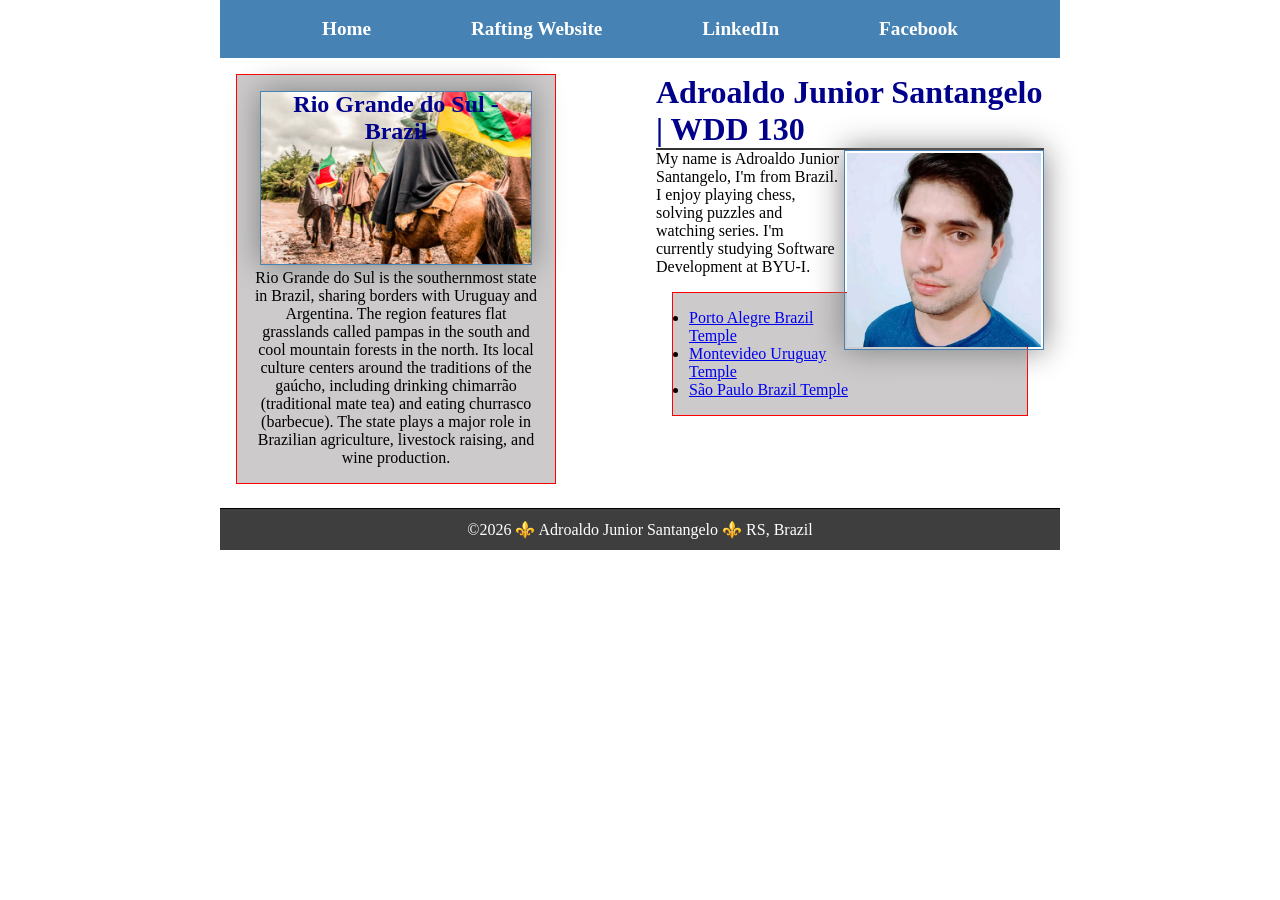
<file: index.html>
<!DOCTYPE html>
<html lang="en">

<head>
    <meta charset="UTF-8">
    <meta name="viewport" content="width=device-width, initial-scale=1.0">
    <title>Adroaldo Junior Santangelo | WDD 130</title>
    <meta name="description"
      content="Adroaldo Junior Santangelo, WDD 130,this page is for the course assigments">
    <meta name="author" content="Adroaldo Junior Santangelo">

    <link rel="stylesheet" href="styles/styles.css">
</head>

<body>

    <header>
        <nav>
            <a href="#">Home</a>
            <a href="wwr/">Rafting Website</a>
            <a href="https://www.linkedin.com" target="_blank">LinkedIn</a>
            <a href="https://www.facebook.com" target="_blank">Facebook</a>


        </nav>
    </header>

    <div class="grid">
        <main>
            <h1>Adroaldo Junior Santangelo | WDD 130</h1>
            <img src="images/profile.webp" alt="Adroaldo Junior Santangelo" width="200">
            <p>My name is Adroaldo Junior Santangelo, I'm from Brazil.
                I enjoy playing chess, solving puzzles and watching series.
                I'm currently studying Software Development at BYU-I.</p>


            <ul class="box">
                <li><a
                      href="https://newsroom.churchofjesuschrist.org/article/porto-alegre-brazil-temple">Porto
                        Alegre Brazil Temple</a>
                </li>
                <li><a
                      href="https://newsroom.churchofjesuschrist.org/article/montevideo-uruguay-temple">Montevideo
                        Uruguay Temple</a>
                </li>
                <li><a
                      href="https://newsroom.churchofjesuschrist.org/article/s%C3%A3o-paulo-brazil-temple">São
                        Paulo Brazil Temple</a></li>
            </ul>
        </main>
        <aside class="box">
            <h2>Rio Grande do Sul - Brazil</h2>
            <img src="images/gauchos.jpg"
              alt="Gauchos, people from Rio Grande do Sul, riding horses holding the state's flag">
            <p>Rio Grande do Sul is the southernmost state in Brazil, sharing borders with Uruguay
                and
                Argentina. The region features flat grasslands called pampas in the south and cool
                mountain forests in the north. Its local culture centers around the traditions of
                the
                gaúcho, including drinking chimarrão (traditional mate tea) and eating churrasco
                (barbecue). The state plays a major role in Brazilian agriculture, livestock
                raising,
                and wine production.</p>
        </aside>
    </div>
    <footer>
        <p>©️2026 ⚜️ Adroaldo Junior Santangelo ⚜️ RS, Brazil</p>
    </footer>

</body>

</html>
</file>
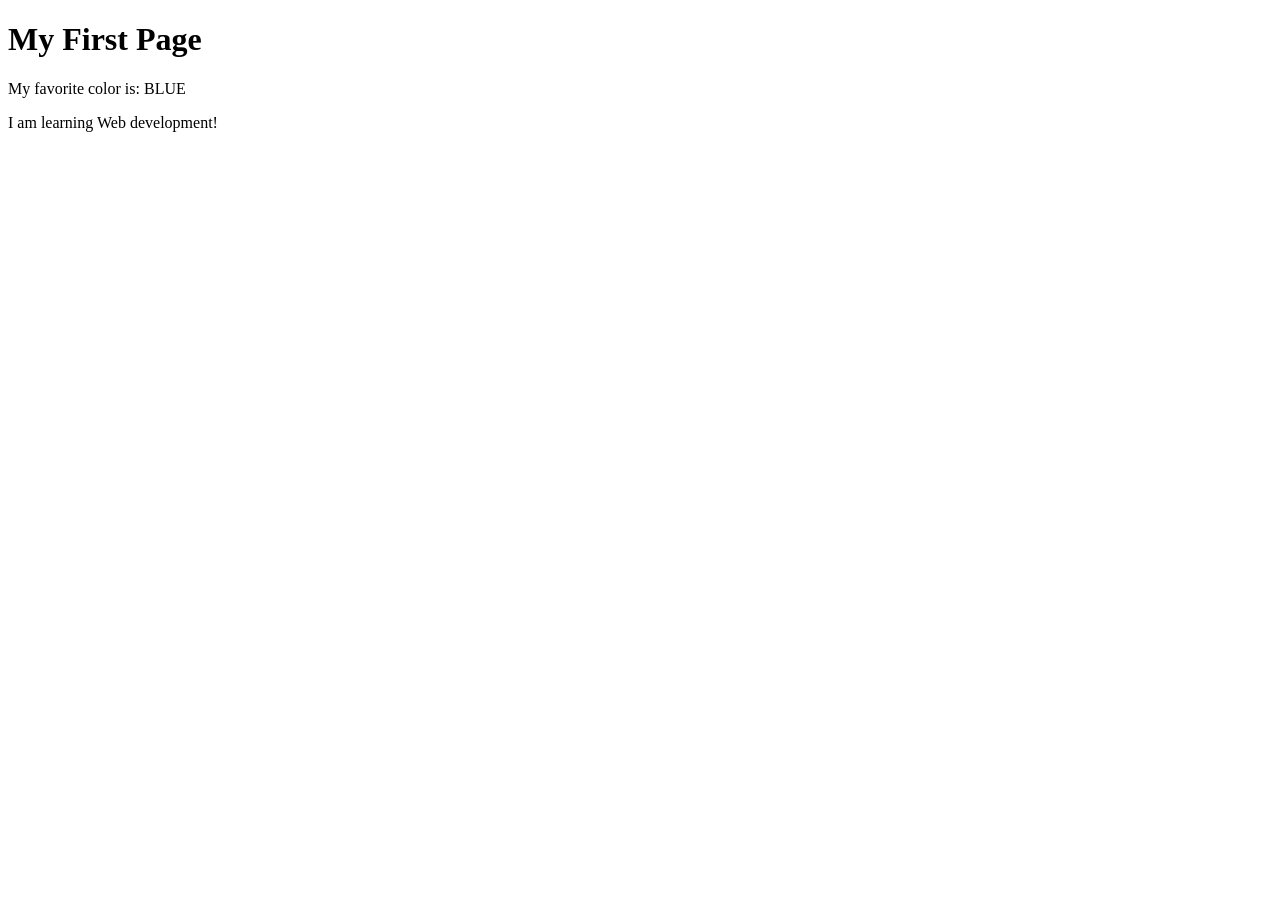
<file: week01/first-page.html>
<!DOCTYPE html>
<html lang="en">
<head>
    <meta charset="UTF-8">
    <meta name="viewport" content="width=device-width, initial-scale=1.0">
    <title>My First Page</title>
</head>
<body>
    <h1>My First Page</h1>
    <p>My favorite color is: BLUE </p>
    <p>I am learning Web development!</p>
</body>
</html>
</file>
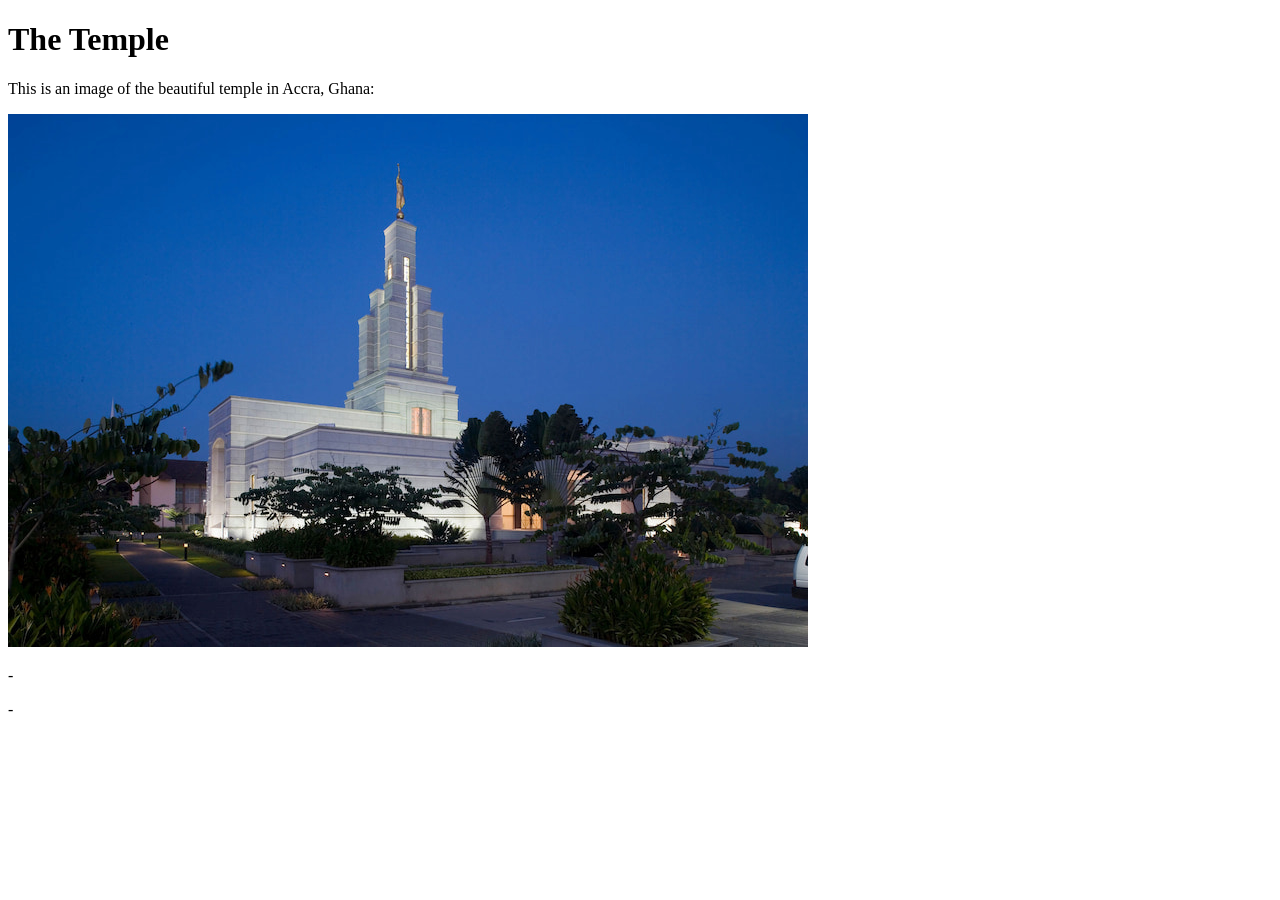
<file: week01/images-solution.html>
<!DOCTYPE html>
<html lang="en">
<head>
    <meta charset="UTF-8">
    <meta name="viewport" content="width=device-width, initial-scale=1.0">
    <title>Temple Image</title>
</head>
<body>
    <h1>The Temple</h1>
    <p>This is an image of the beautiful temple in Accra, Ghana:</p>
    <img src="images/temple-small.jpg" alt="The Accra Ghana Temple">
    <p>-</p>
    <p>-</p>
</body>
</html>
</file>
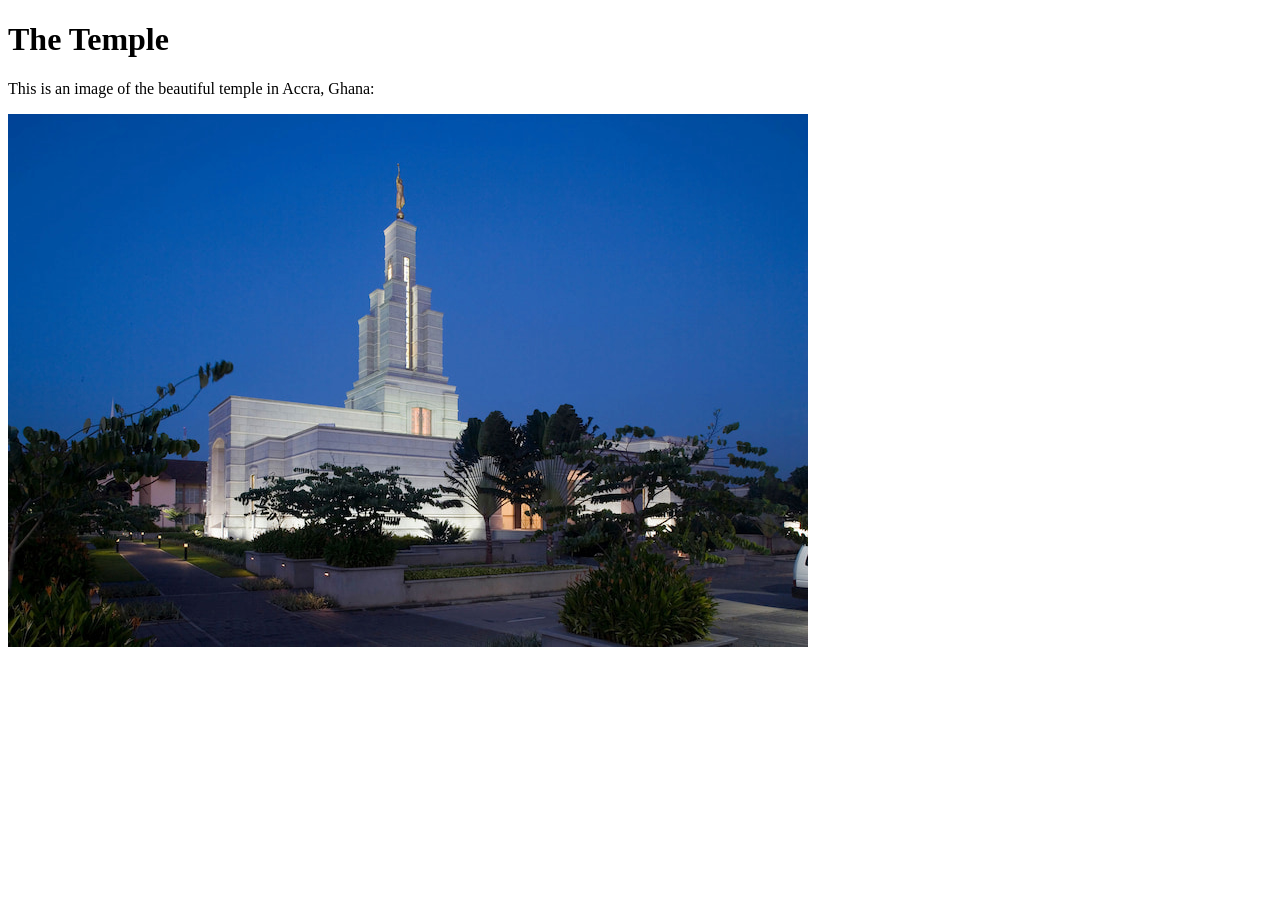
<file: week01/images.html>
<!DOCTYPE html>
<html lang="en">
<head>
    <meta charset="UTF-8">
    <meta name="viewport" content="width=device-width, initial-scale=1.0">
    <title>Temple Image</title>
</head>
<body>
    <h1>The Temple</h1>
    <p>This is an image of the beautiful temple in Accra, Ghana:</p>
    <img src="images/temple-small.jpg" alt="The Accra Ghana Temple" width="800" height="533">
    
</body>
</html>
</file>
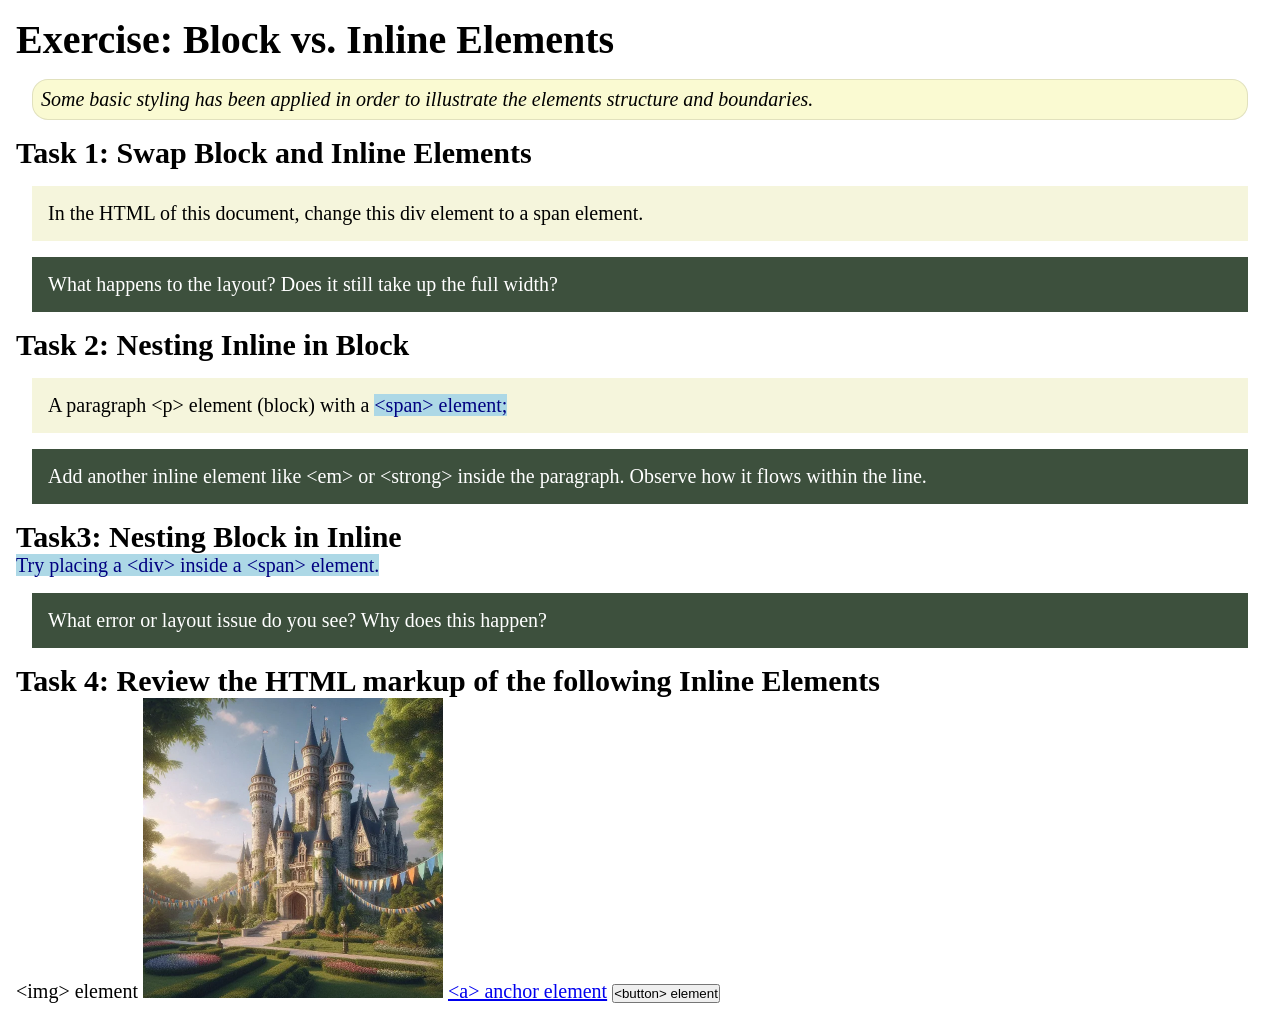
<file: week02/block-vs-inline.html>
<!DOCTYPE html>
<html lang="en">

<head>
    <meta charset="UTF-8">
    <meta name="viewport" content="width=device-width, initial-scale=1.0">
    <title>Exercise: Block vs. Inline Elements</title>
    <link rel="stylesheet" href="styles/block-vs-inline.css">
</head>

<body>
    <main>
        <h1>Exercise: Block vs. Inline Elements</h1>
        <p class="note">Some basic styling has been applied in order to illustrate the elements structure and
            boundaries.</p>

        <h2>Task 1: Swap Block and Inline Elements</h2>
        <div>In the HTML of this document, change this div element to a span element.</div>

        <p class="question">What happens to the layout? Does it still take up the full width?</p>

        <h2>Task 2: Nesting Inline in Block</h2>
        <p>A paragraph &lt;p&gt; element (block) with a <span>&lt;span&gt; element;</span></p>
        <p class="question">Add another inline element like &lt;em&gt; or &lt;strong&gt; inside the paragraph. Observe
            how it flows within the line.</p>

        <h2>Task3: Nesting Block in Inline</h2>
        <span>Try placing a &lt;div&gt; inside a &lt;span&gt; element.</span>
            <p class="question">What error or layout issue do you see? Why does this happen?</p>


            <h2>Task 4: Review the HTML markup of the following Inline Elements</h2>
        &lt;img&gt; element
        <img src="images/castle.webp" alt="placeholder image (images are inline)" width="300" height="300">
        <a href="https://churchofjesuschrist.org">&lt;a&gt; anchor element</a>
        <button type="button">&lt;button&gt; element</button>
    </main>
</body>

</html>
</file>
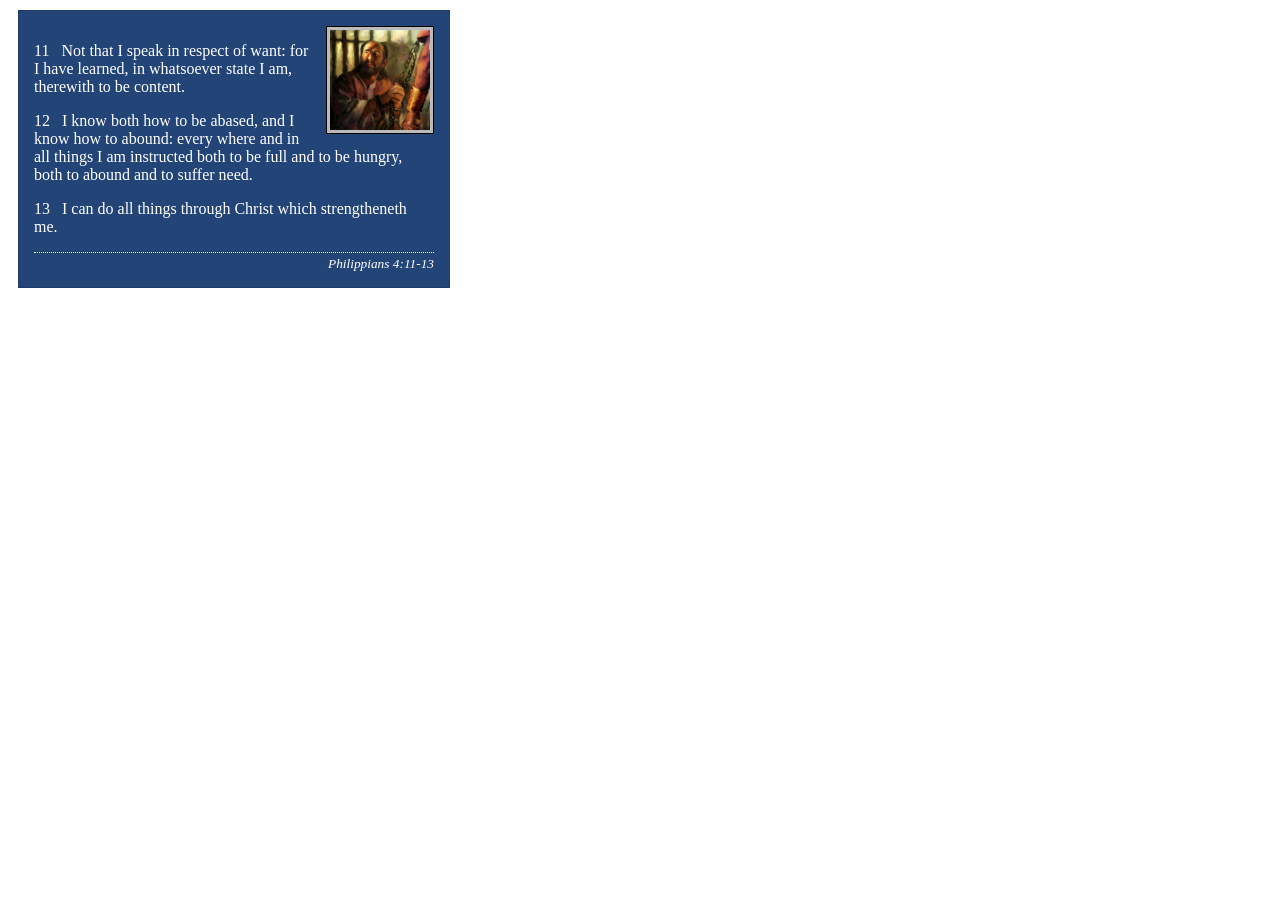
<file: week02/box-model-solution.html>
<!DOCTYPE html>
<html lang="en">
<head>
    <meta charset="UTF-8">
    <meta name="viewport" content="width=device-width, initial-scale=1.0">
    <title>Box Model Activity</title>
    <link rel="stylesheet" href="styles/box-model-solution.css">
</head>
<body>
    <main>
        <div class="callout">
            <img src="images/apostle-paul-imprisoned.webp" alt="Paul the Apostle - Imprisoned in Rome" width="200" height="200">
            <blockquote>
                <p>11 &nbsp; Not that I speak in respect of want: for I have learned, in whatsoever state I am, therewith to be content.</p>
                <p>12 &nbsp; I know both how to be abased, and I know how to abound: every where and in all things I am instructed both to be full and to be hungry, both to abound and to suffer need.</p>
                <p>13 &nbsp; I can do all things through Christ which strengtheneth me.</p>
            </blockquote>
            <cite>Philippians 4:11-13</cite>
        </div>
    </main>
</body>
</html>
</file>
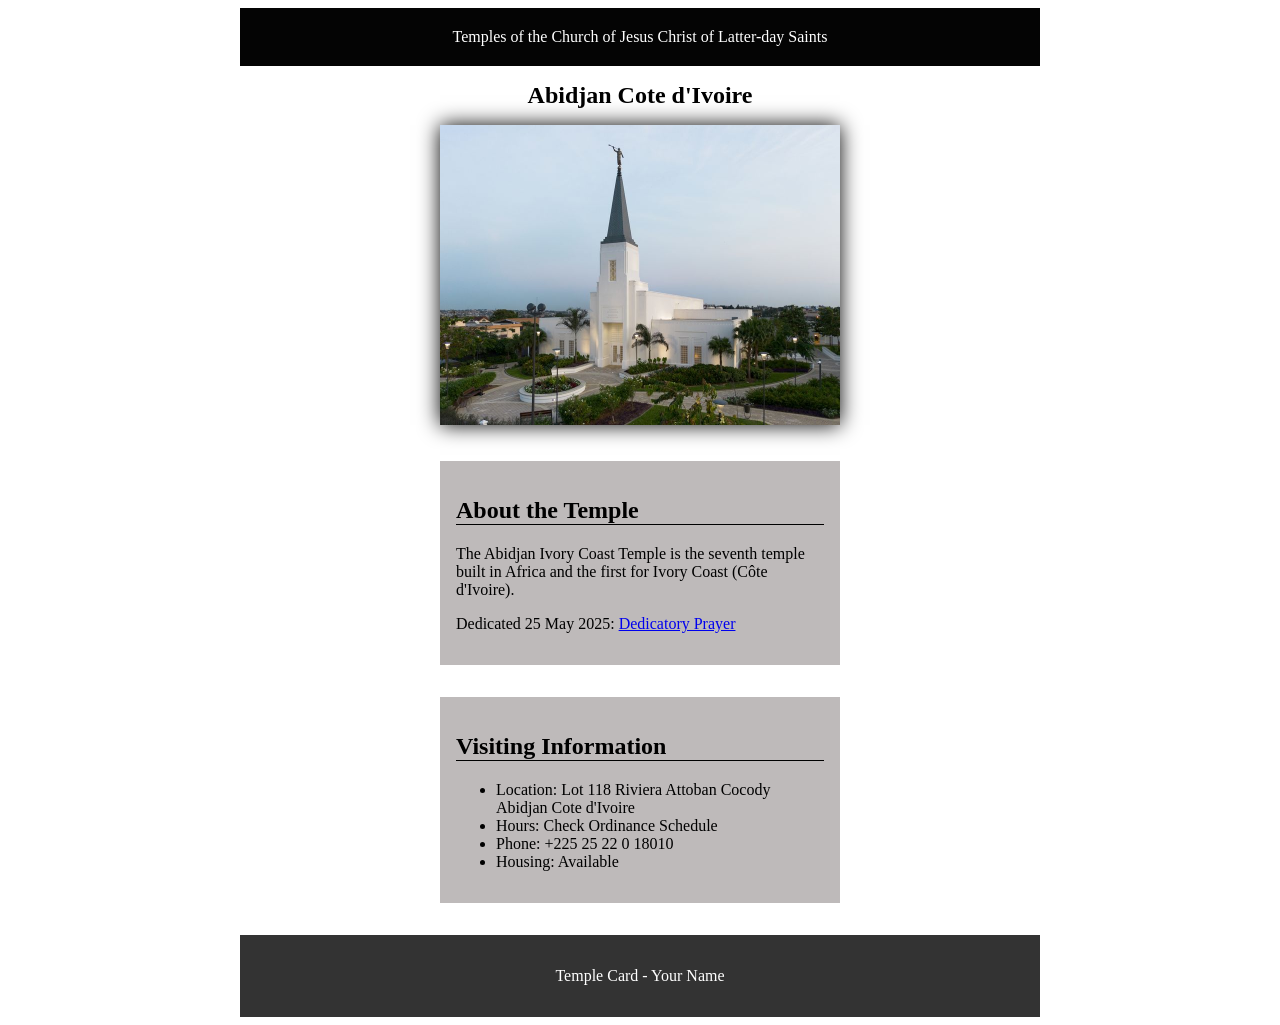
<file: week02/temple.html>
<!DOCTYPE html>
<html lang="en">

<head>
    <meta charset="UTF-8">
    <meta name="viewport" content="width=device-width, initial-scale=1.0">
    <title>Temple Card - Abidjan Cote d'Ivoire</title>
    <link rel="stylesheet" href="styles/temple.css">
</head>

<body>
    <header>
        <p>Temples of the Church of Jesus Christ of Latter-day Saints</p>
    </header>
    <main>
        <h1>Abidjan Cote d'Ivoire</h1>
        <picture>
            <img src="images/abidjan-ivory-coast.jpeg" alt="Abidjan Cote d'Ivoire Temple">
        </picture>
        <section>
            <h2>About the Temple</h2>
            <p>The Abidjan Ivory Coast Temple is the seventh temple built in Africa and the first
                for Ivory Coast (Côte
                d'Ivoire).</p>
            <p>Dedicated 25 May 2025: <a
                  href="https://www.churchofjesuschrist.org/temples/dedicatory-prayer/abidjan-ivory-coast-temple/2025-05-25?lang=eng"
                  target="_blank" rel="noopener noreferrer">Dedicatory Prayer</a></p>
        </section>
        <section>
            <h2>Visiting Information</h2>
            <ul>
                <li>Location: Lot 118 Riviera Attoban Cocody Abidjan Cote d'Ivoire</li>
                <li>Hours: Check Ordinance Schedule</li>
                <li>Phone: +225 25 22 0 18010</li>
                <li>Housing: Available</li>
            </ul>
        </section>
    </main>
    <footer>
        <p>Temple Card - Your Name</p>
    </footer>
</body>

</html>
</file>
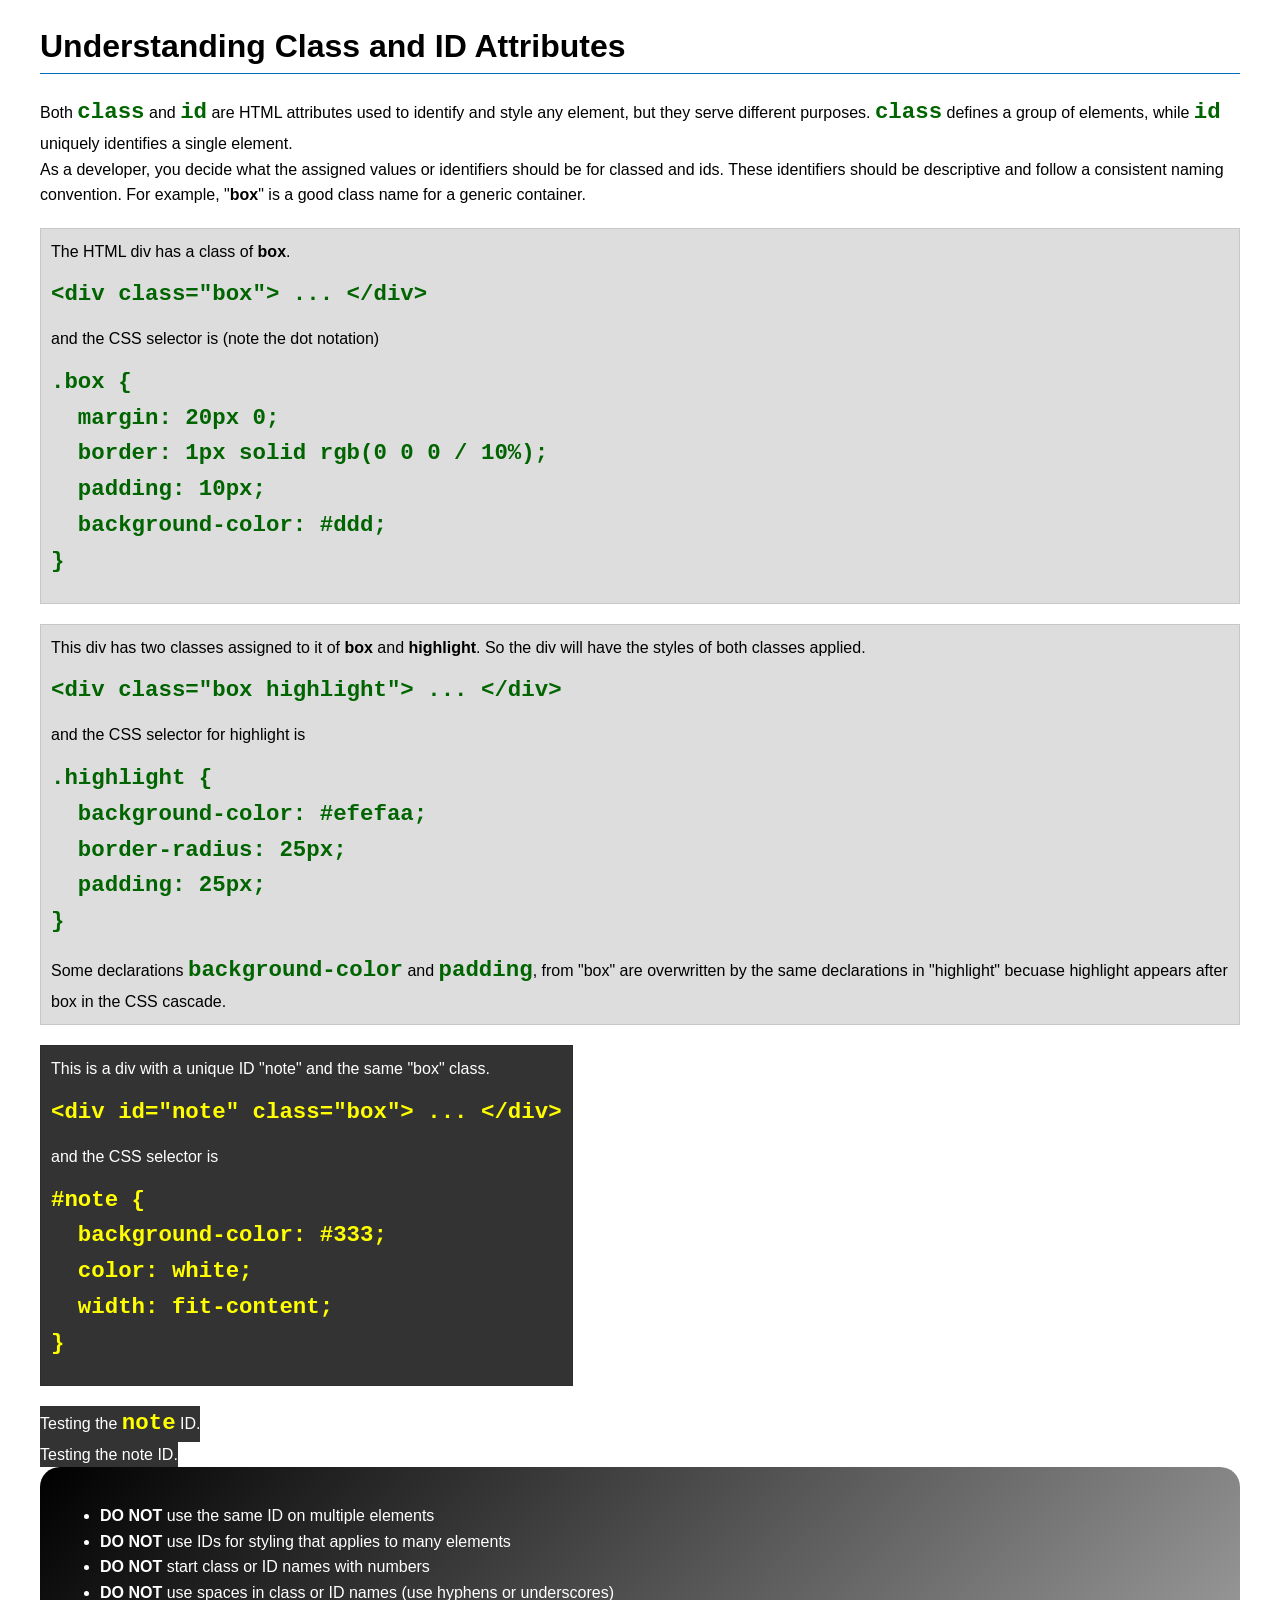
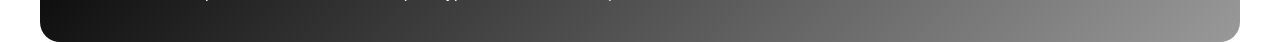
<file: week03/class-and-id.html>
<!DOCTYPE html>
<html lang="en">

<head>
    <meta charset="UTF-8">
    <meta name="viewport" content="width=device-width, initial-scale=1.0">
    <title>Class vs ID Attributes</title>
    <link rel="stylesheet" href="styles/class-and-id.css">
</head>

<body>
    <h1>Understanding Class and ID Attributes</h1>
    <p>Both <code>class</code> and <code>id</code> are HTML attributes used to identify and style
        any element, but they
        serve different purposes. <code>class</code> defines a group of elements, while
        <code>id</code> uniquely
        identifies a single element.
    </p>
    <p>As a developer, you decide what the assigned values or identifiers should be for classed and
        ids. These
        identifiers should be
        descriptive and follow a consistent naming convention. For example, "<strong>box</strong>"
        is a good class name
        for a generic container.</p>
    <div class="box">
        <p>The HTML div has a class of <strong>box</strong>.</p>
        <pre><code class="html">&lt;div class="box"&gt; ... &lt;/div&gt;</code></pre>
        and the CSS selector is (note the dot notation)
        <pre><code class="css">.box {
  margin: 20px 0;
  border: 1px solid rgb(0 0 0 / 10%);
  padding: 10px;
  background-color: #ddd; 
}</code></pre>
    </div>

    <div class="box">
        <p>This div has two classes assigned to it of <strong>box</strong> and
            <strong>highlight</strong>. So the div
            will have the styles of both classes applied.
        </p>
        <pre><code class="html">&lt;div class="box highlight"&gt; ... &lt;/div&gt;</code></pre>
        and the CSS selector for highlight is
        <pre><code class="css">.highlight {
  background-color: #efefaa;
  border-radius: 25px;
  padding: 25px;
}</code></pre>
        <p>Some declarations <code>background-color</code> and <code>padding</code>, from "box" are
            overwritten by the same declarations in "highlight" becuase highlight appears after box
            in the CSS cascade.</p>
    </div>

    <div id="note" class="box">
        <p>This is a div with a unique ID "note" and the same "box" class.</p>
        <pre><code class="html">&lt;div id="note" class="box"&gt; ... &lt;/div&gt;</code></pre>
        and the CSS selector is
        <pre><code class="css">#note {
  background-color: #333;
  color: white;
  width: fit-content;
}</code></pre>
    </div>

    <div id="note">
        <p>Testing the <code>note</code> ID.</p>
    </div>

    <div id="note">
        <p>Testing the note ID.</p>
    </div>
    <section id="best-practice">
        <ul>
            <li><strong>DO NOT</strong> use the same ID on multiple elements</li>
            <li><strong>DO NOT</strong> use IDs for styling that applies to many elements</li>
            <li><strong>DO NOT</strong> start class or ID names with numbers</li>
            <li><strong>DO NOT</strong> use spaces in class or ID names (use hyphens or underscores)
            </li>
        </ul>
    </section>


</body>

</html>
</file>
<file: styles/styles.css>
:root {
    --bg-color1: #cccaca;
    --border1: steelblue;
    --heading-color: darkblue;
    --color: black;
    --shadow: gray;
}

* {
    box-sizing: border-box;
    margin: 0;
    padding: 0;

}

header,
.grid,
footer {
    max-width: 840px;
    margin: 0 auto;
}

nav {
    display: flex;
    /* flex-direction: row; */
    justify-content: space-evenly;
    align-items: center;
    background-color: steelblue;
    padding: 10px;
}

nav a {
    display: block;
    padding: 0.5rem;
    text-decoration: none;
    font-size: 1.2rem;
    font-weight: 700;
    color: #fff;
}

h1 {
    color: var(--heading-color);
    border-bottom: 2px solid #333;
}

img {
    width: 150px;
    height: auto;
    border: 1px solid black;
    padding: 2px;
    box-shadow: 0 0 30px var(--shadow);
}

main {
    max-width: 640px;
    grid-column: 2/3;
    margin: 1rem;
}

aside {
    margin: 1rem;
    padding: 1rem;
    border: 1px solid black;
    background-color: var(--bg-color1);
    color: var(--color);

    width: 20rem;
    text-align: center;
    grid-column: 1/2;
    grid-row: 1/2;
    position: relative;

}

aside img {
    width: 17rem;
    height: auto;
    border: 1px solid var(--border1);
    padding: 0;
    box-shadow: 0 0 30px var(--shadow)
}

aside h2 {
    width: 14rem;
    position: absolute;
    left: 50%;
    transform: translateX(-50%);
    top: 1rem;
    color: var(--heading-color);
}

main img {
    width: 200px;
    height: auto;
    border: 1px solid var(--border1);
    padding: 2px;
    box-shadow: 0 0 30px var(--shadow);
    float: right;
}

p {
    padding: 0;
}

footer {
    margin: .5rem auto;
    border-top: 1px solid #000;
    text-align: center;
    padding: .7rem;
    background-color: #3e3e3e;
    color: #fff;
}

.grid {
    display: grid;
    grid-template-columns: 1fr 1fr;

}

/* Class Selectors */

.box {
    border: 1px solid red;
    padding: 1em;
    margin: 1rem;
    background-color: var(--bg-color1);
    color: var(--color);

}
</file>
<file: week02/styles/block-vs-inline.css>
* {
    margin: 0;
    padding: 0;
}

body {
    font-size: 20px;
    margin: 1rem;
}

p,
div {
    background-color: beige;
    margin: 1rem;
    padding: 1rem;
}

span {
    color: navy;
    background-color: lightblue;
}

code {
    margin: 0;
    padding: 0;
    color: green;
    font-size: 1.2rem;
}

.note {
    font-style: italic;
    background-color: lightgoldenrodyellow;
    border-radius: 1rem;
    border: 1px solid rgb(0 0 0 / 10%);
    margin: 1rem;
    padding: .5rem;
}

.question {
    background-color: #3d503d;
    color: #fff;
}
</file>
<file: week02/styles/box-model-solution.css>
.callout {
    max-width: 400px;
    margin: 10px;
    border: 1px solid rgba(0, 0, 0, .1);
    padding: 15px;
    background-color: #247;
    color: #fff;
}

.callout img {
    float: right;
    margin: 0 0 10px 15px;
    border: 1px solid #000;
    padding: 3px;
    background-color: #bbb;
    width: 100px;
    height: auto;

}

blockquote {
    margin: 0;
}

cite {
    display: block;
    border-top: 1px dotted #fff;
    padding-top: 3px;
    text-align: right;
    font-size: smaller;
}
</file>
<file: week02/styles/temple.css>
* {
    box-sizing: border-box;
}

picture {
    /* box-shadow: 5px 5px; */
}

img {
    width: 100%;
    height: auto;
    box-shadow: 0px 0px 20px black;
}

header,
main,
footer {
    max-width: 800px;
    margin: 0 auto;
}

header {
    background-color: #040404;
    color: white;
    padding: .25em;
    text-align: center;
    font-size: 1rem;
}

main {
    width: 400px;
    margin: 0 auto;
}

h1 {
    text-align: center;
    font-size: 1.5rem;
}

section {
    margin: 2em 0;
    background-color: #bebaba;
    padding: 1rem;
}

section h2 {
    text-align: left;
    border-bottom: solid black 1px;
}

footer {
    background-color: #333333;
    padding: 1em;
    text-align: center;
    color: white;
}
</file>
<file: week03/styles/class-and-id.css>
body {
    font-family: Arial, sans-serif;
    line-height: 1.6;
    margin: 0;
    padding: 0 40px;
}

h1 {
    border-bottom: 1px solid rgb(0 110 182);
    padding-bottom: 0;
}



p {
    margin: 0;
}

code {
    color: darkgreen;
    font-weight: 700;
    font-size: 1.4rem;
}

/* Class examples - can be reused */

.box {
    margin: 20px 0;
    border: 1px solid rgb(0 0 0 / 10%);
    padding: 10px;
    background-color: #ddd; /* this is shorthand for #dddddd */
}

.highlight {
    background-color: #efefaa;
    border-radius: 25px;
    padding: 25px;
}

/* ID examples - should be unique */

#note {
    background-color: #333;
    color: white;
    width: fit-content;
}

#note code {
    color: yellow;
}

#best-practice {
    background: linear-gradient(135deg, #000 0%, #999 100%);
    color: white;
    border-radius: 20px;
    padding: 20px
}
</file>
